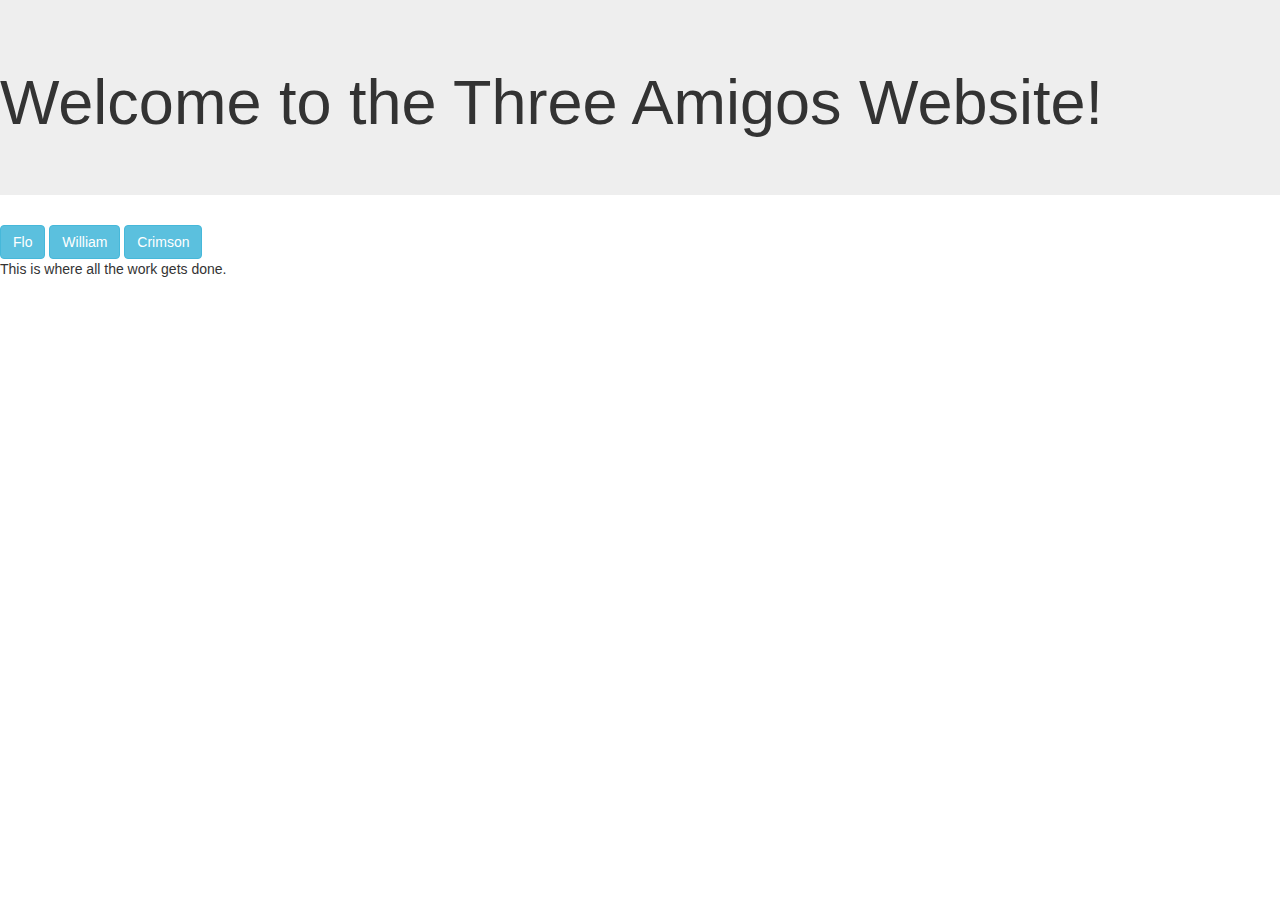
<file: index.html>
<!doctype html>

<html lang="en">

<head>
    <link rel="stylesheet" href="http://maxcdn.bootstrapcdn.com/bootstrap/3.3.4/css/bootstrap.min.css">
</head>

<body>


<header>
    <div class= "jumbotron">
        <h1> Welcome to the Three Amigos Website!</h1>
    </div>
</header>

<nav>
<a href="employees/cathy_wicket.html" class="btn btn-info">Flo</a>
<a href="employees/davey_chase.html" class="btn btn-info">William</a>
<a href="employees/johnny_football.html" class="btn btn-info">Crimson</a>
</nav>

<section>
    <p> This is where all the work gets done. </p>
</section>

</body>    

</html>
</file>
